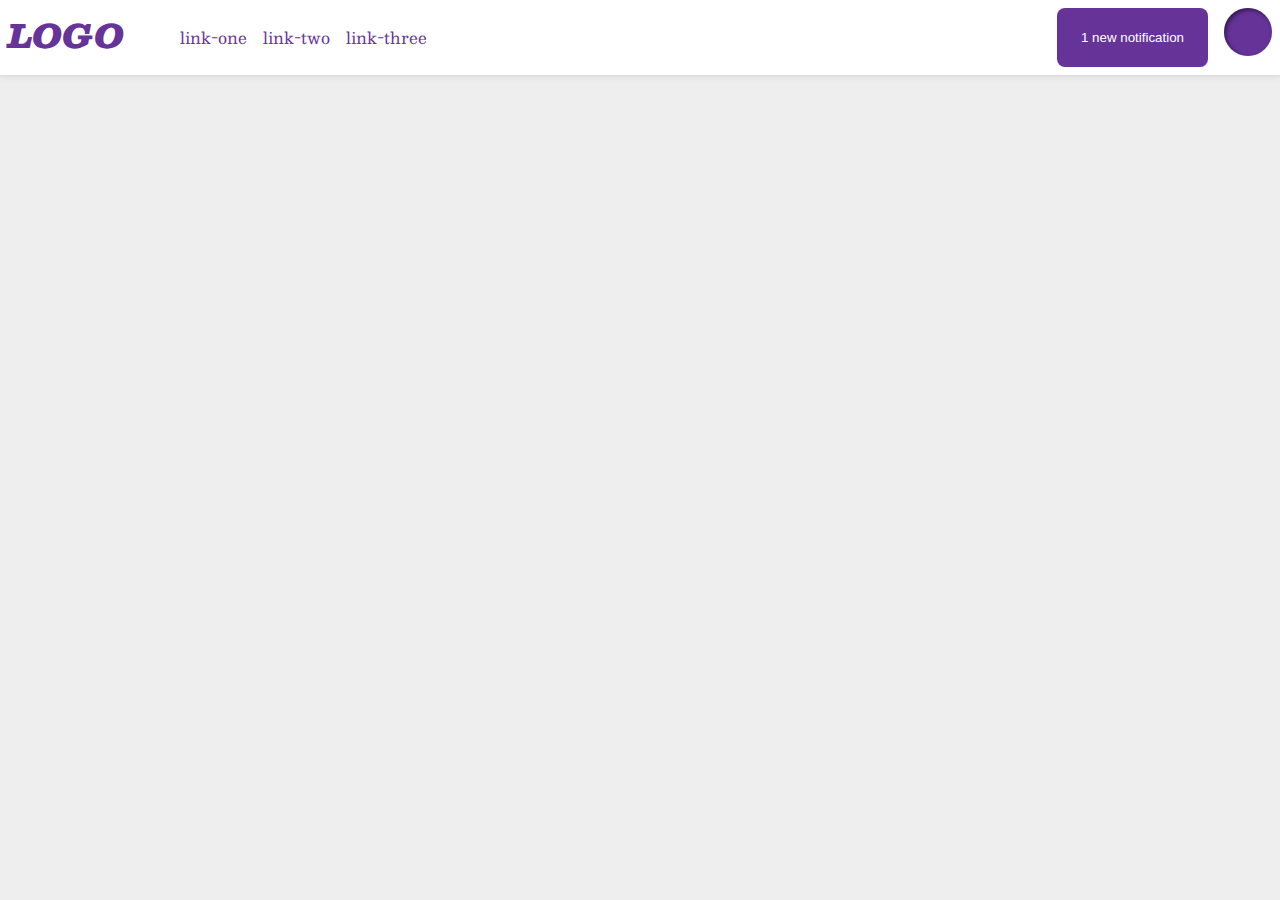
<file: flex/03-flex-header-2/index.html>
<!DOCTYPE html>
<html lang="en">
  <head>
    <meta charset="UTF-8">
    <meta http-equiv="X-UA-Compatible" content="IE=edge">
    <meta name="viewport" content="width=device-width, initial-scale=1.0">
    <title>Flex Header 2</title>
    <link rel="stylesheet" href="style.css">
  </head>
  <body>
    <div class="header">
      <div class="left">
        <div class="logo">
          LOGO
        </div>
        <ul class="links">
          <li><a href="https://google.com">link-one</a></li>
          <li><a href="https://google.com">link-two</a></li>
          <li><a href="https://google.com">link-three</a></li>
        </ul>
      </div>
      <div class="right">
        <button class="notifications">
          1 new notification
        </button>
        <div class="profile-image"></div>
      </div>
    </div>
  </body>
</html>
</file>
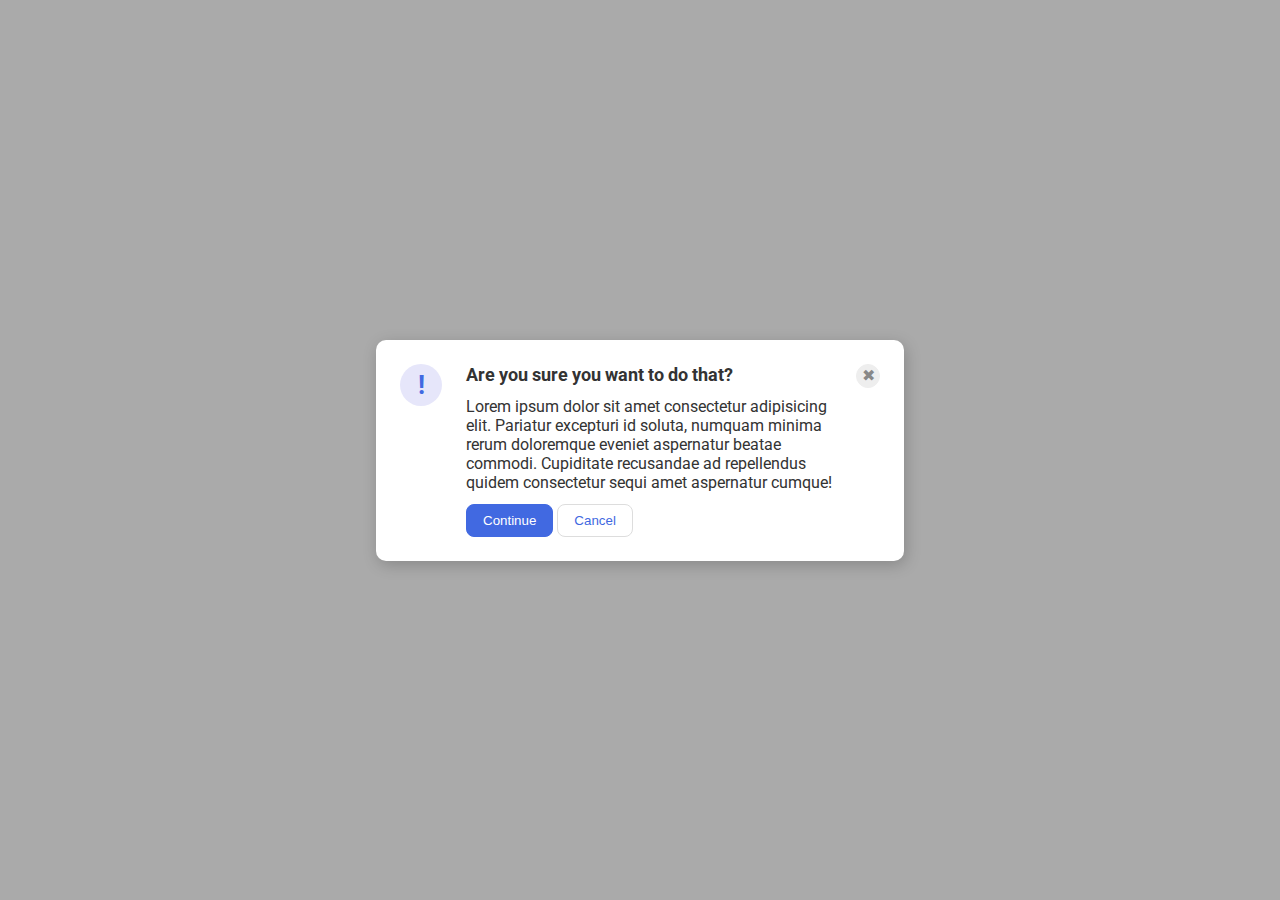
<file: flex/05-flex-modal/index.html>
<!DOCTYPE html>
<html lang="en">
  <head>
    <meta charset="UTF-8">
    <meta http-equiv="X-UA-Compatible" content="IE=edge">
    <meta name="viewport" content="width=device-width, initial-scale=1.0">
    <link rel="stylesheet" href="style.css">
    <title>Modal</title>
  </head>
  <body>
    <div class="modal">
      <div class="icon">!</div>
      <div class="container">
        <div class="header">Are you sure you want to do that?</div>
        <div class="text">Lorem ipsum dolor sit amet consectetur adipisicing elit. Pariatur excepturi id soluta, numquam minima rerum doloremque eveniet aspernatur beatae commodi. Cupiditate recusandae ad repellendus quidem consectetur sequi amet aspernatur cumque!</div>
        <div class="buttons">
          <button class="continue">Continue</button>
          <button class="cancel">Cancel</button>
        </div>
      </div>
      <button class="close-button">✖</button>
    </div>
  </body>
</html>
</file>
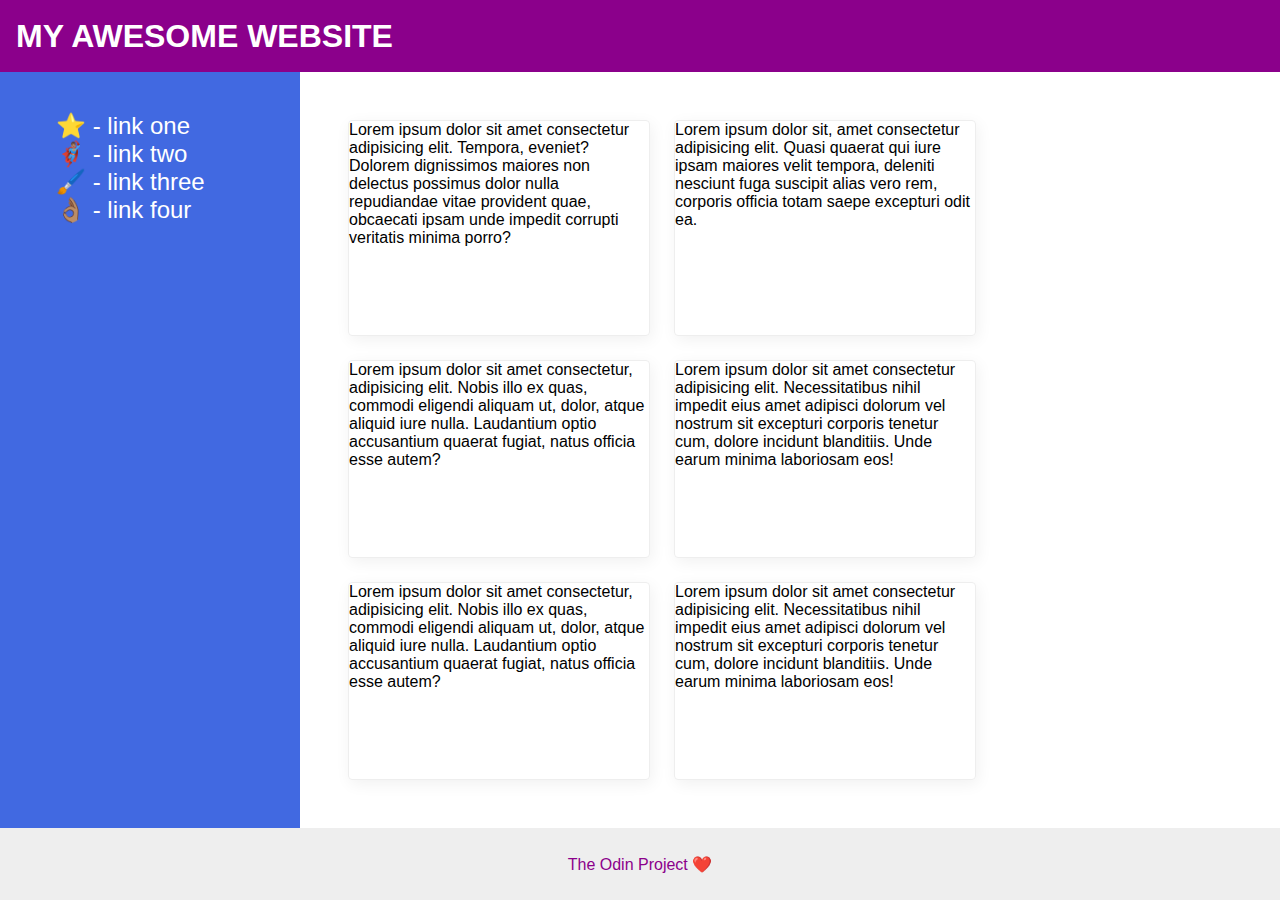
<file: flex/07-flex-layout-2/index.html>
<!DOCTYPE html>
<html lang="en">
  <head>
    <meta charset="UTF-8">
    <meta http-equiv="X-UA-Compatible" content="IE=edge">
    <meta name="viewport" content="width=device-width, initial-scale=1.0">
    <title>The Holy Grail</title>
    <link rel="stylesheet" href="style.css">
  </head>
  <body>
    <div class="header">
      MY AWESOME WEBSITE
    </div>
    
    <div class="content">
      <div class="sidebar">
        <ul>
          <li><a href="#">⭐ - link one</a></li>
          <li><a href="#">🦸🏽‍♂️ - link two</a></li>
          <li><a href="#">🖌️ - link three</a></li>
          <li><a href="#">👌🏽 - link four</a></li>
        </ul>
      </div>
      <div class="cards">
        <div class="card">Lorem ipsum dolor sit amet consectetur adipisicing elit. Tempora, eveniet? Dolorem dignissimos maiores non delectus possimus dolor nulla repudiandae vitae provident quae, obcaecati ipsam unde impedit corrupti veritatis minima porro?</div>
        <div class="card">Lorem ipsum dolor sit, amet consectetur adipisicing elit. Quasi quaerat qui iure ipsam maiores velit tempora, deleniti nesciunt fuga suscipit alias vero rem, corporis officia totam saepe excepturi odit ea.</div>
        <div class="card">Lorem ipsum dolor sit amet consectetur, adipisicing elit. Nobis illo ex quas, commodi eligendi aliquam ut, dolor, atque aliquid iure nulla. Laudantium optio accusantium quaerat fugiat, natus officia esse autem?</div>
        <div class="card">Lorem ipsum dolor sit amet consectetur adipisicing elit. Necessitatibus nihil impedit eius amet adipisci dolorum vel nostrum sit excepturi corporis tenetur cum, dolore incidunt blanditiis. Unde earum minima laboriosam eos!</div>
        <div class="card">Lorem ipsum dolor sit amet consectetur, adipisicing elit. Nobis illo ex quas, commodi eligendi aliquam ut, dolor, atque aliquid iure nulla. Laudantium optio accusantium quaerat fugiat, natus officia esse autem?</div>
        <div class="card">Lorem ipsum dolor sit amet consectetur adipisicing elit. Necessitatibus nihil impedit eius amet adipisci dolorum vel nostrum sit excepturi corporis tenetur cum, dolore incidunt blanditiis. Unde earum minima laboriosam eos!</div>
      </div>
    </div>

    <div class="footer">
      The Odin Project ❤️
    </div>
  </body>
</html>
</file>
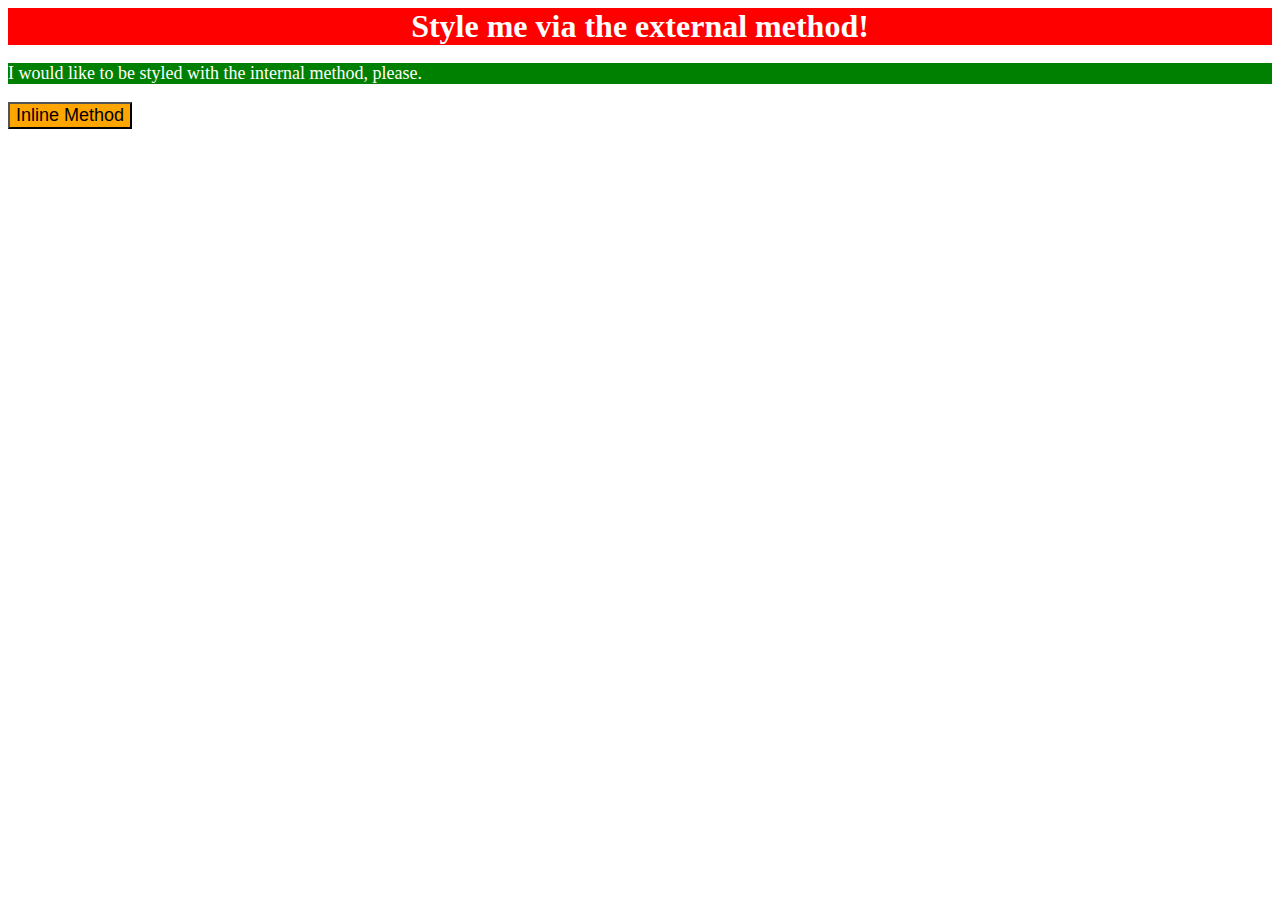
<file: foundations/01-css-methods/index.html>
<!DOCTYPE html>
<html lang="en">
  <head>
    <meta charset="UTF-8">
    <meta http-equiv="X-UA-Compatible" content="IE=edge">
    <meta name="viewport" content="width=device-width, initial-scale=1.0">
    <title>Methods for Adding CSS</title>
    <link rel="stylesheet" href="styles.css">
    <style>
      p {
        color: white;
        background-color: green;
        font-size: 18px;
      }
    </style>
  </head>
  <body>
    <div>Style me via the external method!</div>
    <p>I would like to be styled with the internal method, please.</p>
    <button style="background-color: orange; font-size: 18px;">Inline Method</button>
  </body>
</html>
</file>
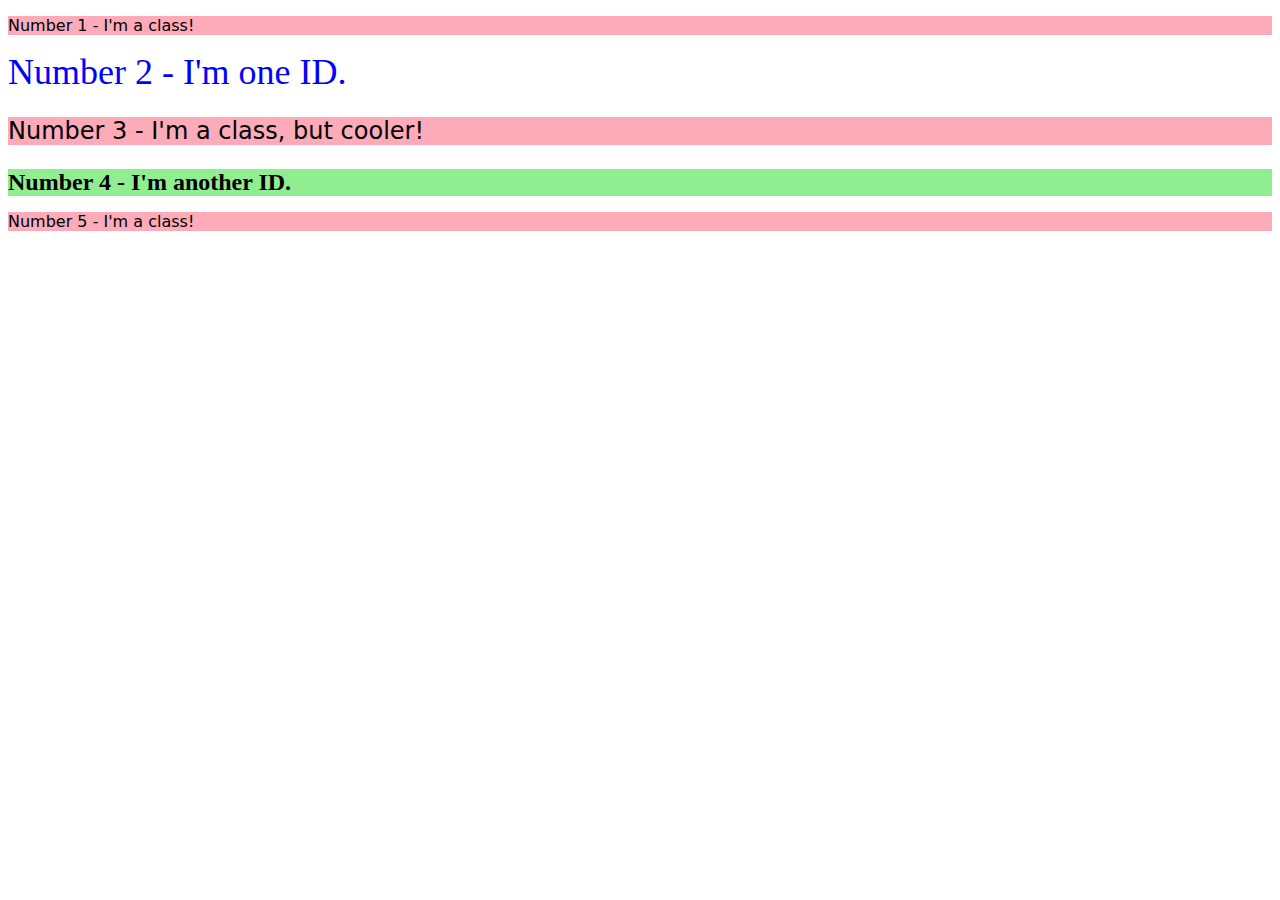
<file: foundations/02-class-id-selectors/index.html>
<!DOCTYPE html>
<html lang="en">
  <head>
    <meta charset="UTF-8">
    <meta http-equiv="X-UA-Compatible" content="IE=edge">
    <meta name="viewport" content="width=device-width, initial-scale=1.0">
    <title>Class and ID Selectors</title>
    <link rel="stylesheet" href="style.css">
  </head>
  <body>
    <p class="odd">Number 1 - I'm a class!</p>
    <div id="two">Number 2 - I'm one ID.</div>
    <p class="odd three">Number 3 - I'm a class, but cooler!</p>
    <div id="four">Number 4 - I'm another ID.</div>
    <p class="odd">Number 5 - I'm a class!</p>
  </body>
</html>
</file>
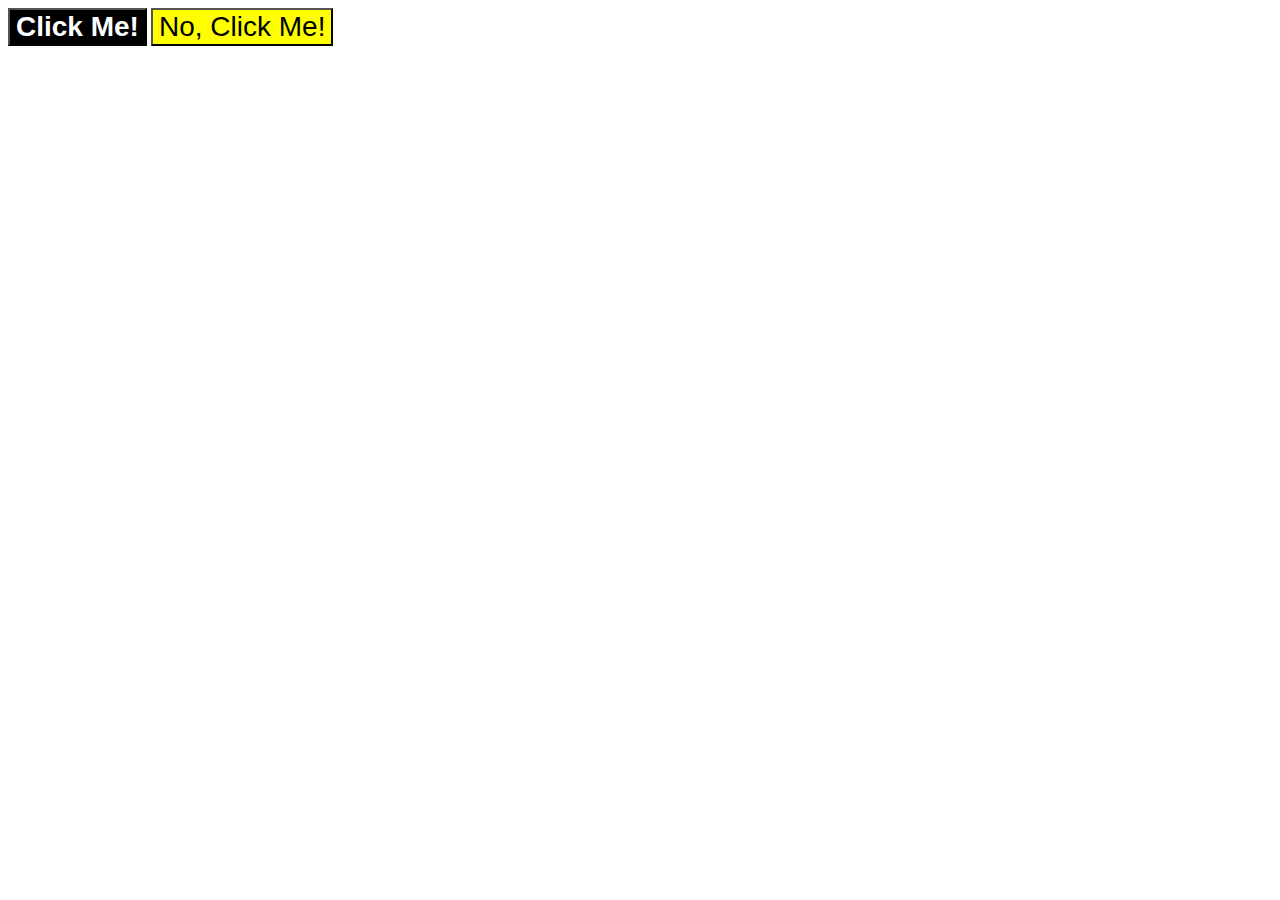
<file: foundations/03-grouping-selectors/index.html>
<!DOCTYPE html>
<html lang="en">
  <head>
    <meta charset="UTF-8">
    <meta http-equiv="X-UA-Compatible" content="IE=edge">
    <meta name="viewport" content="width=device-width, initial-scale=1.0">
    <title>Grouping Selectors</title>
    <link rel="stylesheet" href="style.css">
  </head>
  <body>
    <button class="first">Click Me!</button>
    <button class="second">No, Click Me!</button>
  </body>
</html>
</file>
<file: flex/03-flex-header-2/style.css>
/* this is some magical font-importing.  
you'll learn about it later. */
@import url('https://fonts.googleapis.com/css2?family=Besley:ital,wght@0,400;1,900&display=swap');

body {
  margin: 0;
  background: #eee;
  font-family: Besley, serif;
}

.header {
  background: white;
  border-bottom: 1px solid #ddd;
  box-shadow: 0 0 8px rgba(0,0,0,.1);
  display: flex;
  padding: 8px;
  justify-content: space-between;
}

.profile-image {
  background: rebeccapurple;
  box-shadow: inset 2px 2px 4px rgba(0,0,0,.5);
  border-radius: 50%;
  width: 48px;
  height: 48px;
}

.logo {
  color: rebeccapurple;
  font-size: 32px;
  font-weight: 900;
  font-style: italic;
}

button {
  border: none;
  border-radius: 8px;
  background: rebeccapurple;
  color: white;
  padding: 8px 24px;
}

a {
  /* this removes the line under our links */
  text-decoration: none;
  color: rebeccapurple;
}

ul {
  list-style-type: none;
}

.links {
  display:flex;
  gap: 16px;
}

.left {
  display: flex;
  gap: 16px;
}

.right {
  display: flex;
  gap: 16px;
}
</file>
<file: flex/05-flex-modal/style.css>
@import url('https://fonts.googleapis.com/css2?family=Roboto:wght@400;700&display=swap');

html, body {
  height: 100%;
}

body {
  font-family: Roboto, sans-serif;
  margin: 0;
  background: #aaa;
  color: #333;
  /* I'll give you this one for free lol */
  display: flex;
  align-items: center;
  justify-content: center;
}

.modal {
  background: white;
  width: 480px;
  border-radius: 10px;
  box-shadow: 2px 4px 16px rgba(0,0,0,.2);
  padding: 24px;
  display: flex;
  gap: 24px;
}

.icon {
  color: royalblue;
  font-size: 26px;
  font-weight: 700;
  background: lavender;
  width: 42px;
  height: 42px;
  border-radius: 50%;
  display: flex;
  align-items: center;
  justify-content: center;
  flex-shrink: 0;
}

.close-button {
  background: #eee;
  border-radius: 50%;
  color: #888;
  font-weight: 400;
  font-size: 16px;
  height: 24px;
  width: 24px;
  display: flex;
  align-items: center;
  justify-content: center;
  border: 1px solid #eee;
  padding: 0;
  flex-shrink: 0;
}

button {
  cursor: pointer;
  padding: 8px 16px;
  border-radius: 8px;
}

button.continue {
  background: royalblue;
  border: 1px solid royalblue;
  color: white;
}

button.cancel {
  background: white;
  border: 1px solid #ddd;
  color: royalblue;
}

.header {
  font-weight: bold;
  font-size: large;
}

.container{
  display: flex;
  flex-direction: column;
  gap: 12px;
}
</file>
<file: flex/07-flex-layout-2/style.css>
body {
  font-family: -apple-system, BlinkMacSystemFont, 'Segoe UI', Roboto, Oxygen, Ubuntu, Cantarell, 'Open Sans', 'Helvetica Neue', sans-serif;
  margin: 0;
  min-height: 100vh;
  display: flex;
  flex-direction: column;
  justify-content: space-between;
}

.header {
  height: 72px;
  background: darkmagenta;
  color: white;
  font-size: 32px;
  font-weight: 900;
  display: flex;
  align-items: center;
  padding-left: 16px;
}

.footer {
  height: 72px;
  background: #eee;
  color: darkmagenta;
  display: flex;
  justify-content: center;
  align-items: center;
}

.sidebar {
  width: 300px;
  background: royalblue;
  box-sizing: border-box;
  display: flex;
  flex-shrink: 0;
  font-size: 24px;
  padding: 16px;
}

.card {
  border: 1px solid #eee;
  box-shadow: 2px 4px 16px rgba(0,0,0,.06);
  border-radius: 4px;
  width: 300px;
}

.content {
  display: flex;
  flex-grow: 1;
}

ul {
  list-style: none;
}

a {
  text-decoration: none;
  color: white;
}

.cards {
  display: flex;
  flex-wrap: wrap;
  gap: 24px;
  padding: 48px;
}
</file>
<file: foundations/01-css-methods/styles.css>
div {
    color:white;
    background-color: red;
    font-size: 32px;
    text-align: center;
    font-weight: bold;
}
</file>
<file: foundations/02-class-id-selectors/style.css>
.odd {
    background-color: #fdabb9;
    font-family: "Verdana", "DejaVu Sans", sans-serif;
}

#two {
    color: #0000ff; font-size: 36px;
}

.three {
    font-size: 24px;
}

#four {
    background-color: #90ee90;
    font-size: 24px;
    font-weight: bold;
}
</file>
<file: foundations/03-grouping-selectors/style.css>
.first {
    background-color: black;
    color: white;
    font-weight: bold;
}

.second {
    background-color: yellow;
}

.first, .second {
    font-size: 28px;
    font-family: Helvetica, "Times New Roman" sans-serif;
}
</file>
